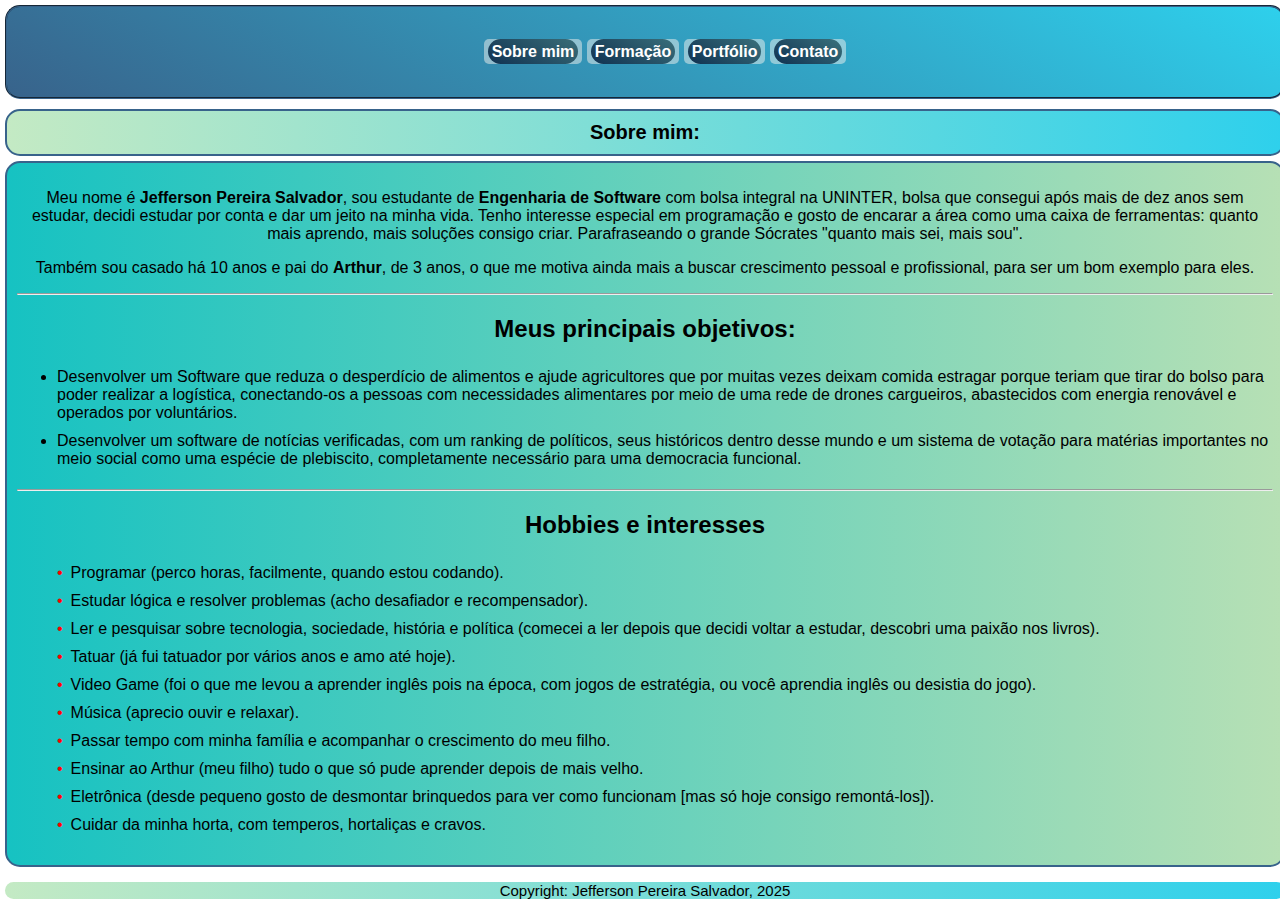
<file: index.html>
<!DOCTYPE html>
<html lang="pt-br">
<head>
    <meta charset="UTF-8">
    <meta name="viewport" content="width=device-width, initial-scale=1.0">
    <title>Sobre mim</title>
    <link rel="stylesheet" href="style.css">
</head>
<body>
    <!--menu de navegação-->
    <nav>
        <ul>
            <li><a href="index.html">Sobre mim</a></li>
            <li><a href="formacao.html">Formação</a></li>
            <li><a href="portfolio.html">Portfólio</a></li>
            <li><a href="contato.html">Contato</a></li>
        </ul>
    </nav>
   <header>Sobre mim:</header>
   <section id="geral">
   <p>
        Meu nome é <strong>Jefferson Pereira Salvador</strong>, sou estudante de <strong>Engenharia de Software</strong> com bolsa integral na UNINTER, bolsa que consegui após mais de dez anos sem estudar, decidi estudar por conta e dar um jeito na minha vida.
        Tenho interesse especial em programação e gosto de encarar a área como uma caixa de ferramentas: quanto mais aprendo, mais soluções consigo criar. Parafraseando o grande Sócrates "quanto mais sei, mais sou".
    </p> 
    <p>
        Também sou casado há 10 anos e pai do <strong>Arthur</strong>, de 3 anos, o que me motiva ainda mais a buscar crescimento pessoal e profissional, para ser um bom exemplo para eles.
    </p>
    <hr> 
    <h2>Meus principais objetivos:</h2>
        <ul>
            <li>
                Desenvolver um Software que reduza o desperdício de alimentos e ajude agricultores que por muitas vezes deixam comida estragar porque teriam que tirar do bolso para poder realizar a logística, conectando-os a pessoas com necessidades alimentares por meio de uma rede de drones cargueiros, abastecidos com energia renovável e operados por voluntários.</li>
            <li>
                Desenvolver um software de notícias verificadas, com um ranking de políticos, seus históricos dentro desse mundo e um sistema de votação para matérias importantes no meio social como uma espécie de plebiscito, completamente necessário para uma democracia funcional.
            </li>
        </ul>  
    

<hr>
    <section id="hobbies">
    <h2>Hobbies e interesses</h2>
    <ul>
        <li>Programar (perco horas, facilmente, quando estou codando).</li>
        <li>Estudar lógica e resolver problemas (acho desafiador e recompensador).</li>
        <li>Ler e pesquisar sobre tecnologia, sociedade, história e política (comecei a ler depois que decidi voltar a estudar, descobri uma paixão nos livros).</li>
        <li>Tatuar (já fui tatuador por vários anos e amo até hoje).</li>
        <li>Video Game (foi o que me levou a aprender inglês pois na época, com jogos de estratégia, ou você aprendia inglês ou desistia do jogo).</li>
        <li>Música (aprecio ouvir e relaxar).</li>
        <li>Passar tempo com minha família e acompanhar o crescimento do meu filho.</li>
        <li>Ensinar ao Arthur (meu filho) tudo o que só pude aprender depois de mais velho.</li>
        <li>Eletrônica (desde pequeno gosto de desmontar brinquedos para ver como funcionam [mas só hoje consigo remontá-los]).</li>
        <li>Cuidar da minha horta, com temperos, hortaliças e cravos.</li>
    </ul>
    </section>
    </section>
    <footer>
        <p>Copyright: Jefferson Pereira Salvador, 2025</p>
    </footer>
</body>

</html>
</file>
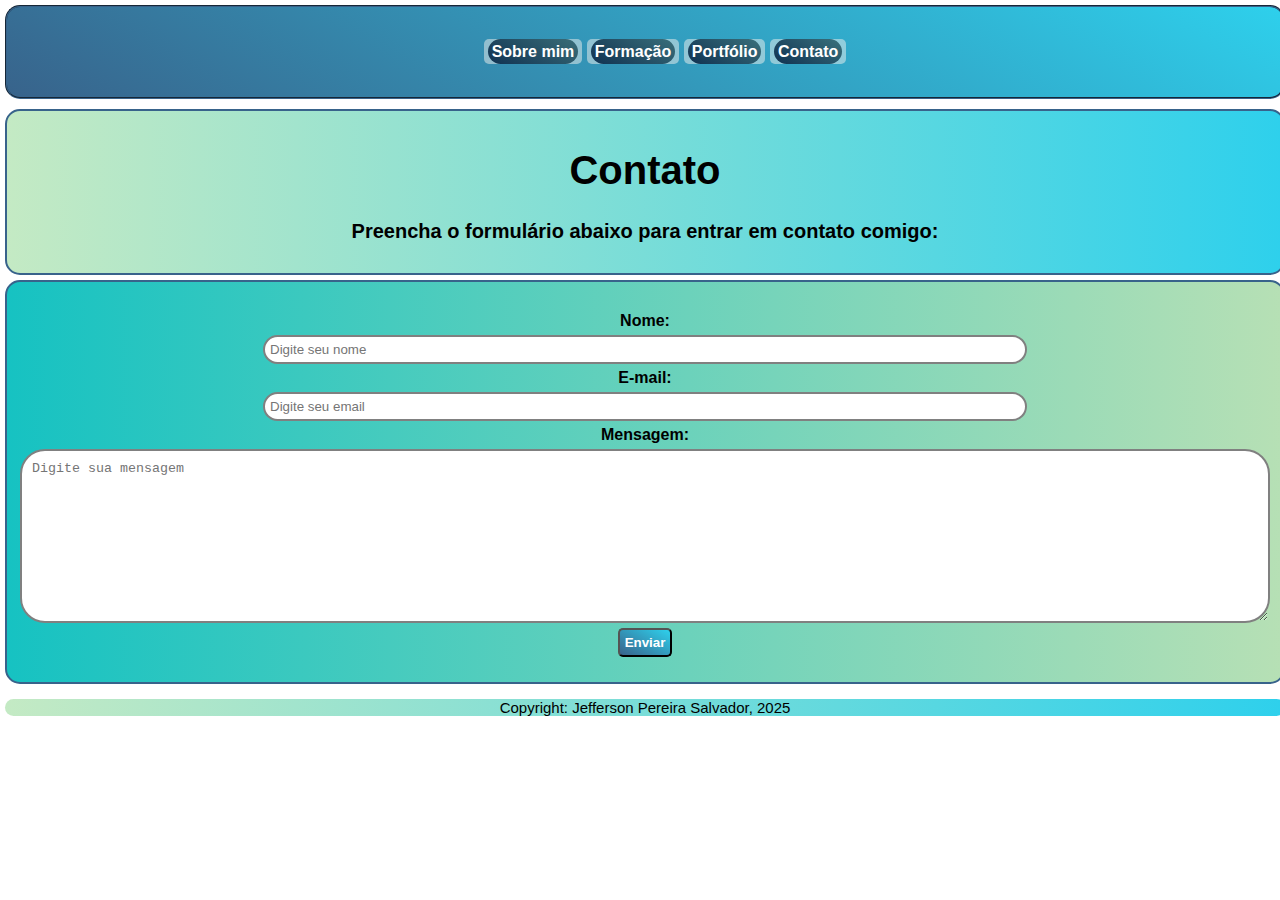
<file: contato.html>
<!DOCTYPE html>
<html lang="pt-br">
<head>
    <meta charset="UTF-8">
    <meta name="viewport" content="width=device-width, initial-scale=1.0">
    <title>contato</title>
    <link rel="stylesheet" href="style.css">
</head>
<body>
        <!--menu de navegação-->
    <nav>
        <ul>
            <li><a href="index.html">Sobre mim</a></li>
            <li><a href="formacao.html">Formação</a></li>
            <li><a href="portfolio.html">Portfólio</a></li>
            <li><a href="contato.html">Contato</a></li>
        </ul>
    </nav>
     <main>
        <header>
            <h1>Contato</h1>
            <p>Preencha o formulário abaixo para entrar em contato comigo:</p>
        </header>

        <section id="geral">
            <form action="#" method="post">
                <label for="nome">Nome:</label>
                <input type="text" id="nome" name="nome" placeholder="Digite seu nome" required oninvalid="this.setCustomValidity('Campo obrigatório')" oninput="this.setCustomValidity('')">

                <label for="email">E-mail:</label>
                <input type="email" id="email" name="email" placeholder="Digite seu email" required oninvalid="this.setCustomValidity('Digite um email válido')" oninput="this.setCustomValidity('')">

                <label for="mensagem">Mensagem:</label>
                <textarea id="mensagem" name="mensagem" rows="10" cols="50" placeholder="Digite sua mensagem" required oninvalid="this.setCustomValidity('Campo obrigatório')" oninput="this.setCustomValidity('')"></textarea>

                <button type="submit">Enviar</button>
            </form>
        </section>
    </main>

    <footer>
        <p>Copyright: Jefferson Pereira Salvador, 2025</p>
    </footer>
</body>

</html>
</file>
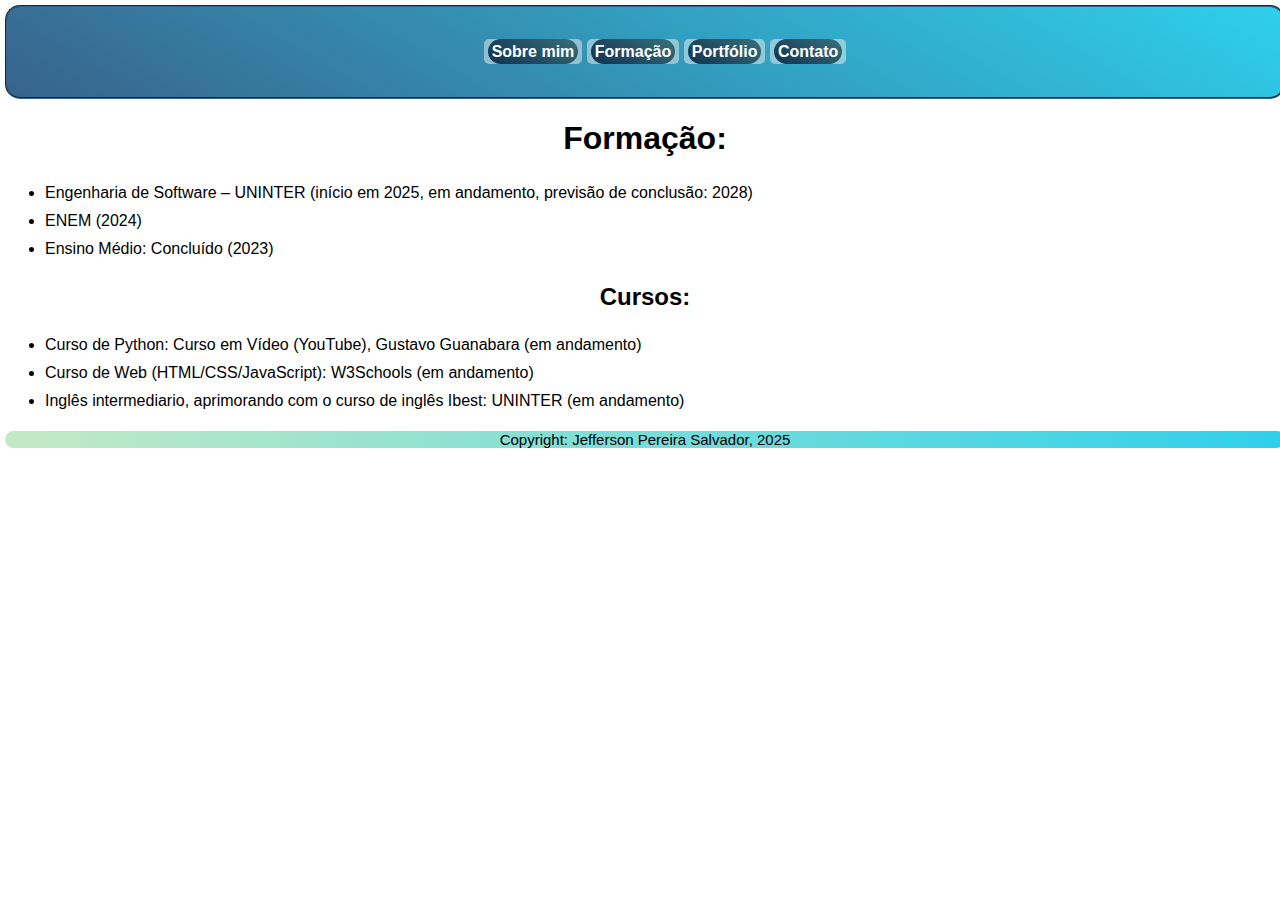
<file: formacao.html>
<!DOCTYPE html>
<html lang="pt-br">
<head>
    <meta charset="UTF-8">
    <meta name="viewport" content="width=device-width, initial-scale=1.0">
    <title>Formação</title>
    <link rel="stylesheet" href="style.css">
</head>
<body>
    <!--menu de navegação-->
    <nav>
        <ul>
            <li><a href="index.html">Sobre mim</a></li>
            <li><a href="formacao.html">Formação</a></li>
            <li><a href="portfolio.html">Portfólio</a></li>
            <li><a href="contato.html">Contato</a></li>
        </ul>
    </nav>
    <h1>Formação:</h1>
    <ul>
        <li>Engenharia de Software – UNINTER (início em 2025, em andamento, previsão de conclusão: 2028)</li>
        <li>ENEM (2024)</li>
        <li>Ensino Médio: Concluído (2023)</li>
    </ul>
    <h2>Cursos:</h2>
    <ul>
        <li>Curso de Python: Curso em Vídeo (YouTube), Gustavo Guanabara (em andamento)</li>
        <li>Curso de Web (HTML/CSS/JavaScript): W3Schools (em andamento)</li>
        <li>Inglês intermediario, aprimorando com o curso de inglês Ibest: UNINTER (em andamento)</li>
    </ul>
        <footer>
        <p>Copyright: Jefferson Pereira Salvador, 2025</p>
    </footer>
</body>

</html>
</file>
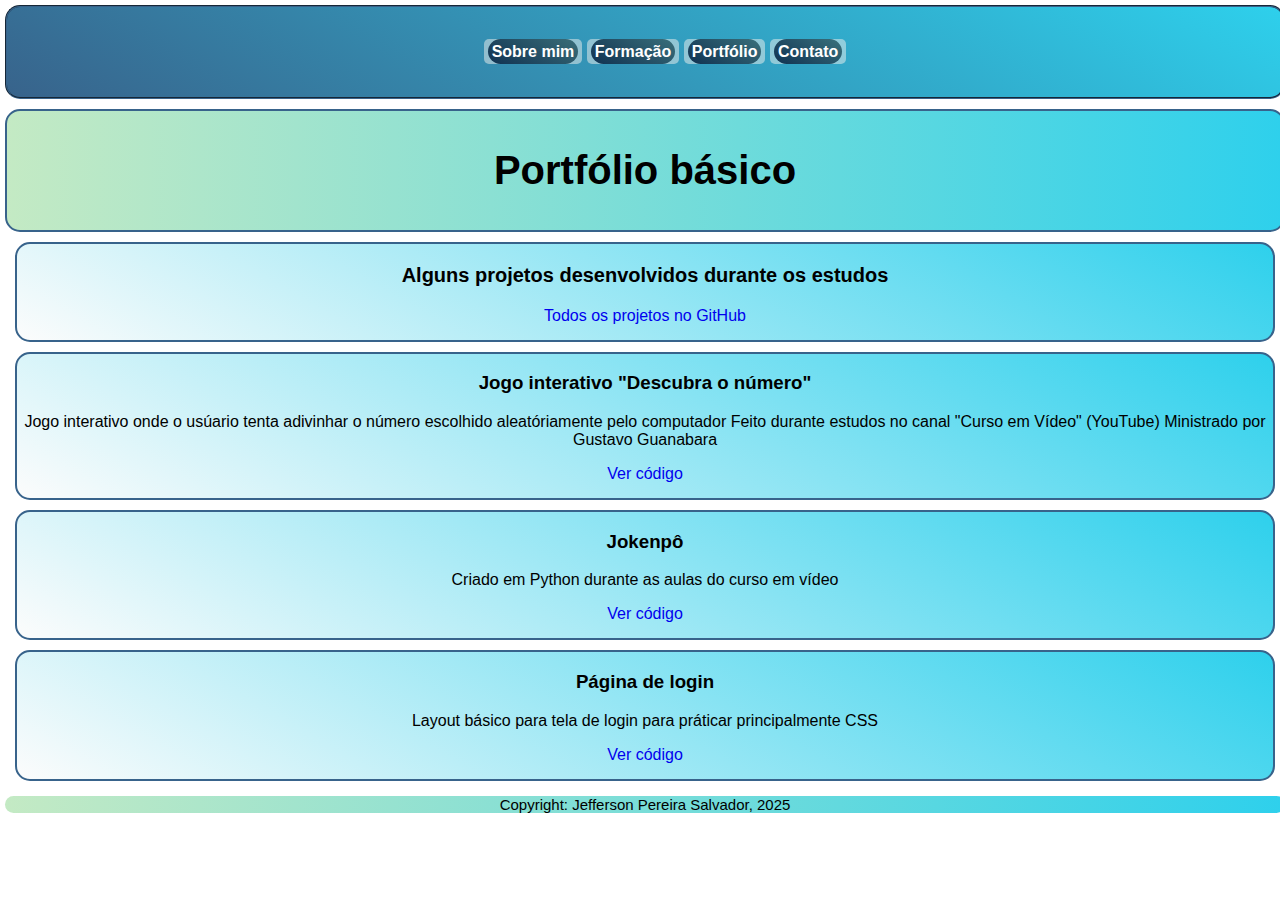
<file: portfolio.html>
<!DOCTYPE html>
<html lang="en">
<head>
    <meta charset="UTF-8">
    <meta name="viewport" content="width=device-width, initial-scale=1.0">
    <title>Portfólio</title>
    <link rel="stylesheet" href="style.css">
</head>
<body>
        <!--menu de navegação-->
    <nav>
        <ul>
            <li><a href="index.html">Sobre mim</a></li>
            <li><a href="formacao.html">Formação</a></li>
            <li><a href="portfolio.html">Portfólio</a></li>
            <li><a href="contato.html">Contato</a></li>
        </ul>
        <!--uso de tags semânticas-->
    </nav>
    <header>
        <h1>Portfólio básico</h1>
    </header>
    <main>
        <article id="negrito"><p>Alguns projetos desenvolvidos durante os estudos</p>
    <section id="portfolio">
    <a href="https://github.com/xavesplayer/Repositorio-para-o-trabalho/tree/main" target="_blank">Todos os projetos no GitHub</a></h2>
    </article>
    <!--conteúdo principal-->
        <article>
        </section>
            <h3>Jogo interativo "Descubra o número"</h3>
                <p>Jogo interativo onde o usúario tenta adivinhar o número escolhido aleatóriamente pelo computador
                    Feito durante estudos no canal "Curso em Vídeo" (YouTube) Ministrado por Gustavo Guanabara
                </p>
                <a href="//github.com/xavesplayer/Repositorio-para-o-trabalho/blob/main/028%20Jogo%20de%20descobrir%20um%20n%C3%BAmero.py" target="_blank">Ver código</a>
        </article>
        <article>
            <!--Esse deu trabalho-->
            <h3>Jokenpô</h3>
            <p>Criado em Python durante as aulas do curso em vídeo</p>
            <a href="https://github.com/xavesplayer/Repositorio-para-o-trabalho/blob/main/044%20Jokenp%C3%B4.py">Ver código</a>
        </article>
        <article>
            <!--Somente o layout-->
            <h3>Página de login</h3>
            <p>Layout básico para tela de login para práticar principalmente CSS</p>
             <a href="https://github.com/xavesplayer/Repositorio-para-o-trabalho/blob/main/cadastro.html" target="_blank">Ver código</a>
        </article>
    </main>
    <footer>
        <p>Copyright: Jefferson Pereira Salvador, 2025</p>
    </footer>
</body>

</html>
</file>
<file: style.css>
/*Responsividade para aparelhos diversos*/
@media (max-width: 750px) {
body {
    font-size: 12px
}
nav ul {
    flex-direction: column;
    gap: 10px
}
nav ul li{
    display: block;
}
}
header{
    font-size: 20px;
    font-weight: bold;
}
body{
    font-size: 16px;
    font-family:'Helvetica', 'Arial', sans-serif;
    width:100%;
    margin: 0 auto;
    padding: 5px;
}
header {
    text-align:center;
    font-weight: bold;
    margin: 0 auto;
    border: 2px double rgb(56, 99, 139);
    padding: 10px;
    margin-top: 10px;
    margin-bottom: 5px;
    background: linear-gradient(90deg, rgba(23, 172, 23, 0.253), rgb(46, 208, 236));
    border-radius: 15px;
}

#geral{
    background: linear-gradient(90deg, rgb(22, 194, 194), rgba(40, 163, 35, 0.336));
    border-radius: 15px;
    padding: 10px;
    border: 2px solid rgb(56, 99, 139);
}
label {
    display: block;
    padding-top: 5px;
    padding-bottom: 5px;
    font-weight: bold;
}
input{
    border-radius: 25px;
    padding: 5px;
    border: 2px solid gray;
    width: 100%;
    /*para não ultrapassar o width setado em @media*/
    max-width: 750px;

}
textarea{
    border-radius: 25px;
    padding: 10px;
    border: 2px solid gray;
    width: 100%;
}
form{
    display: flex;
    flex-direction: column;
    align-items: center;
    padding: 15px;
    border-radius: 15px;
}
button{
    display: block;
    color: white;
    font-weight: bold;
    margin: 0 auto;
    margin-top: 5px;
    padding: 5px;
    background:linear-gradient(30deg, rgb(56, 99, 139), rgb(46, 208, 236));
    border-radius: 5px;
}
button:hover{
    background:linear-gradient(30deg, rgba(14, 6, 6, 0.274), rgb(28, 88, 16));
    transform: scale(1.1);
}
li {
    padding:5px 0px 5px 0px;
}
h1, h2, h3, p{
    text-align: center;
}
nav{
    background: linear-gradient(30deg, rgb(56, 99, 139), rgb(46, 208, 236));
    padding: 20px;
    border: 2px groove rgb(56, 99, 139);
    border-radius: 15px;
    text-align: center;
}
nav li{
    display: inline;
    background-color: rgba(255, 246, 241, 0.466);
    padding: 4px;
    border-radius: 5px;
}
nav a{
    text-decoration: none;
    color:rgb(255, 255, 255);
    background:linear-gradient(30deg, rgb(16, 50, 82), rgba(10, 64, 73, 0.651));
    padding: 4px;
    border-radius: 25px;
    font-weight: bold;
}
nav a:hover{
    padding: 6px;
    /*gostei de usar esse gradient*/
    background: linear-gradient(30deg, rgb(54, 10, 10), rgb(197, 34, 34));
    text-transform: uppercase;
    font-style: bold;
    border-radius: 30px;
    /*efeito de transição suave*/
    transition: all 0.3s ease-in-out;
}
main a{
    display: block;
    text-align: center;
    text-decoration: none;
}
/*seção article e efeitos de transição, sombra e espaçamento*/
article {
    border: 2px solid rgb(56, 99, 139);
    background: linear-gradient(30deg, rgb(252, 252, 252), rgb(46, 208, 236));
    padding-bottom: 15px;
    border-radius: 15px;
    margin: 10px;
}
#negrito{
    font-weight: bold;
    font-size: 20px;
}
#negrito a{
    text-decoration: none;
    font-weight: normal;
    font-size: 16px;
} 
article:hover{
    transform: translate(0, 5px);
    box-shadow: 0 10px 10px gray;
    transition: all 0.2s ease-in;
}
article a:hover{
    text-decoration: underline;
    color: rgb(156, 45, 51);
}
/*mudando a cor das bolinhas de li*/
#hobbies li{
    list-style-type: none;
    padding-left: 0;
}
#hobbies li::before {
    content: '•';
    color: red;
    margin: 0 8px 0 0;
}
footer{
    font-size: 15px;
    background: linear-gradient(90deg, rgba(23, 172, 23, 0.253), rgb(46, 208, 236));
    border-radius: 15px;
}
</file>
